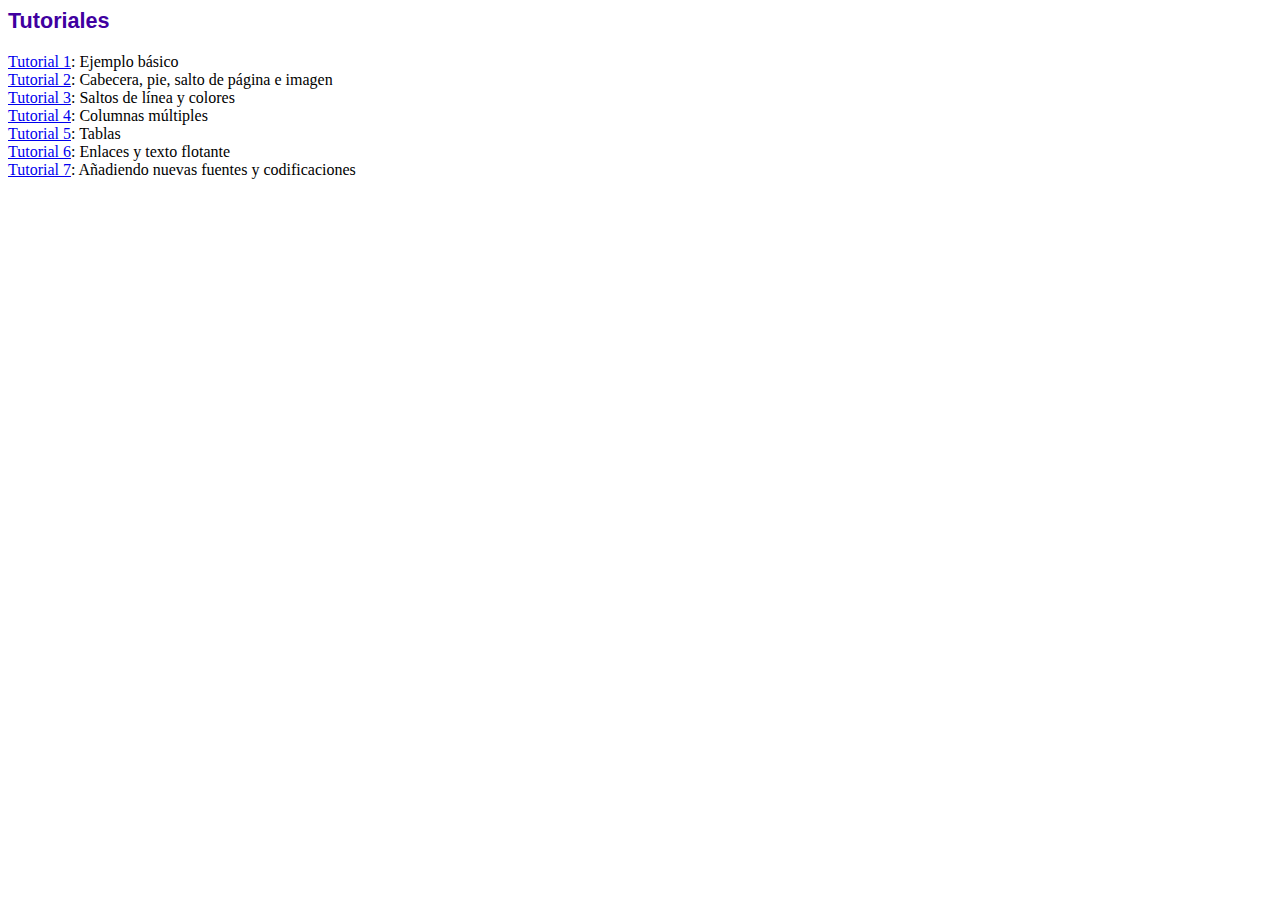
<file: _sis/informes/fpdf/tutorial/index.htm>
<!DOCTYPE html PUBLIC "-//W3C//DTD HTML 4.01 Transitional//EN">
<html>
<head>
<meta http-equiv="Content-Type" content="text/html; charset=ISO-8859-1">
<title>Tutoriales</title>
<link type="text/css" rel="stylesheet" href="../fpdf.css">
</head>
<body>
<h1>Tutoriales</h1>
<ul style="list-style-type:none; margin-left:0; padding-left:0">
<li><a href="tuto1.htm">Tutorial 1</a>: Ejemplo b�sico</li>
<li><a href="tuto2.htm">Tutorial 2</a>: Cabecera, pie, salto de p�gina e imagen</li>
<li><a href="tuto3.htm">Tutorial 3</a>: Saltos de l�nea y colores</li>
<li><a href="tuto4.htm">Tutorial 4</a>: Columnas m�ltiples</li>
<li><a href="tuto5.htm">Tutorial 5</a>: Tablas</li>
<li><a href="tuto6.htm">Tutorial 6</a>: Enlaces y texto flotante</li>
<li><a href="tuto7.htm">Tutorial 7</a>: A�adiendo nuevas fuentes y codificaciones</li>
</ul>
</body>
</html>
</file>
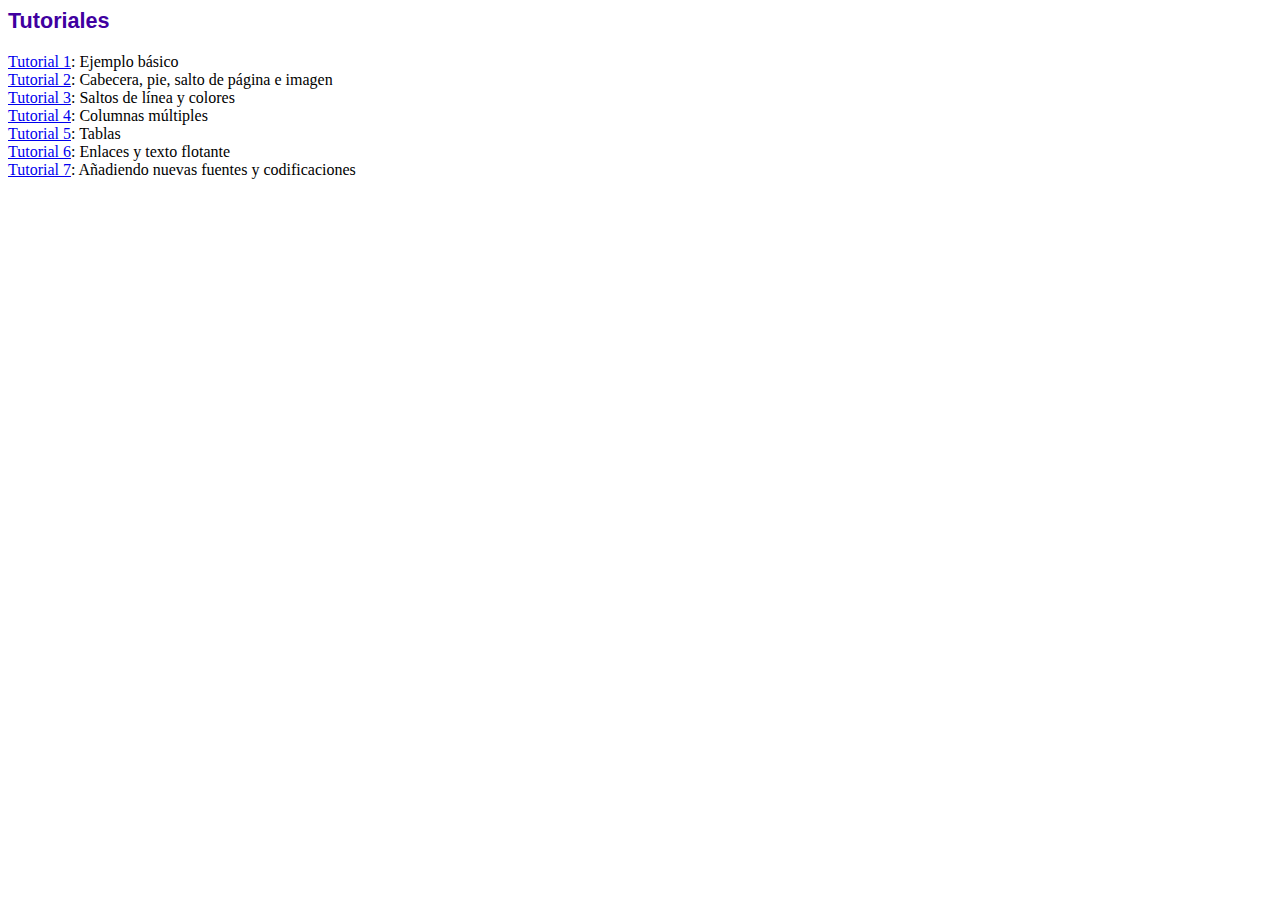
<file: _sis/informes/fpdf_186/tutorial/index.htm>
<!DOCTYPE html PUBLIC "-//W3C//DTD HTML 4.01 Transitional//EN">
<html>
<head>
<meta http-equiv="Content-Type" content="text/html; charset=UTF-8">
<title>Tutoriales</title>
<link type="text/css" rel="stylesheet" href="../fpdf.css">
</head>
<body>
<h1>Tutoriales</h1>
<ul style="list-style-type:none; margin-left:0; padding-left:0">
<li><a href="tuto1.htm">Tutorial 1</a>: Ejemplo básico</li>
<li><a href="tuto2.htm">Tutorial 2</a>: Cabecera, pie, salto de página e imagen</li>
<li><a href="tuto3.htm">Tutorial 3</a>: Saltos de línea y colores</li>
<li><a href="tuto4.htm">Tutorial 4</a>: Columnas múltiples</li>
<li><a href="tuto5.htm">Tutorial 5</a>: Tablas</li>
<li><a href="tuto6.htm">Tutorial 6</a>: Enlaces y texto flotante</li>
<li><a href="tuto7.htm">Tutorial 7</a>: Añadiendo nuevas fuentes y codificaciones</li>
</ul>
</body>
</html>
</file>
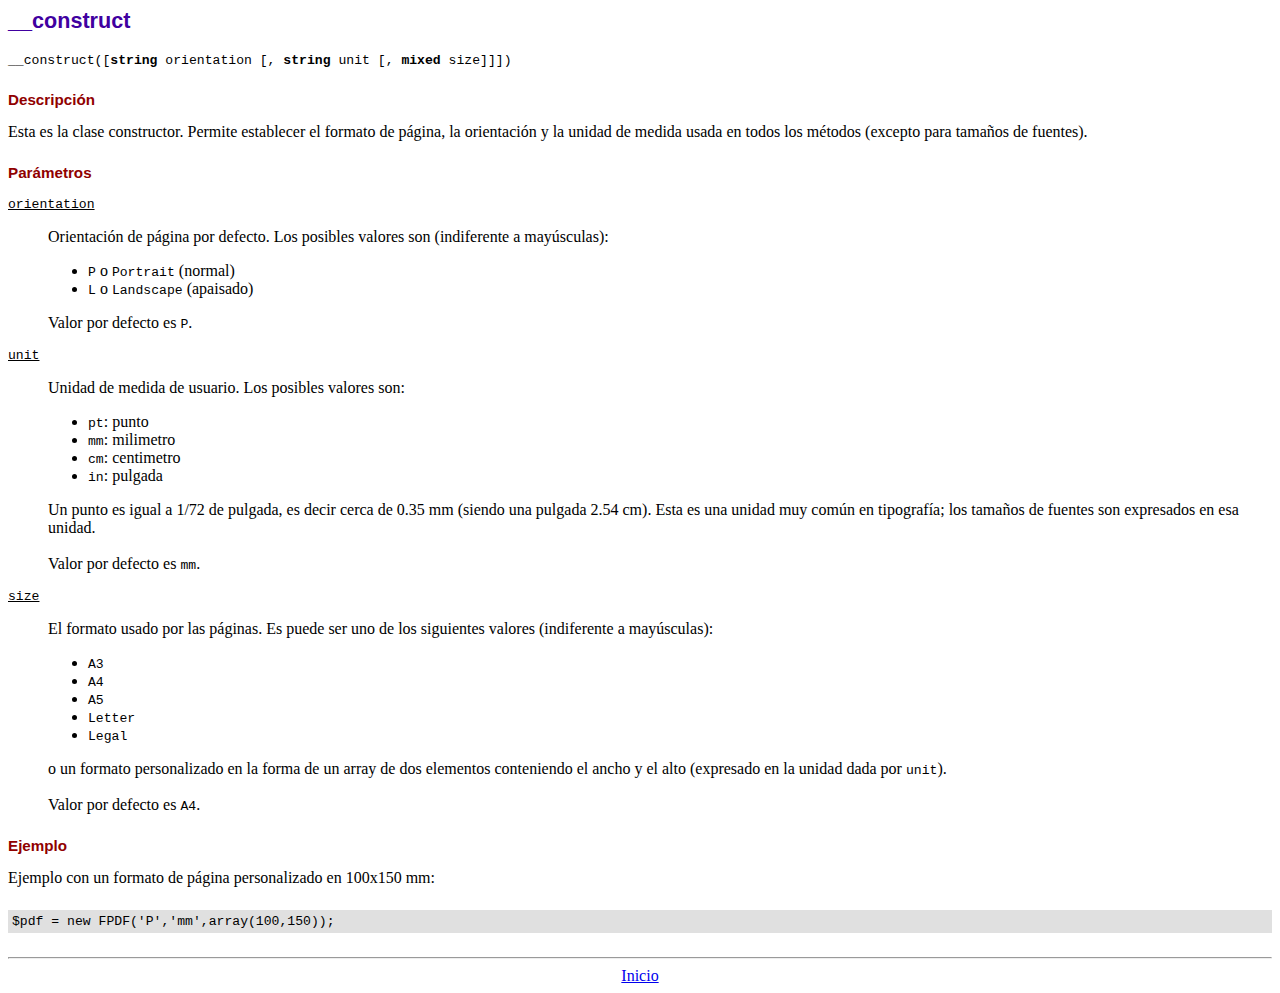
<file: _sis/informes/fpdf/doc/__construct.htm>
<!DOCTYPE html PUBLIC "-//W3C//DTD HTML 4.01 Transitional//EN">
<html>
<head>
<meta http-equiv="Content-Type" content="text/html; charset=ISO-8859-1">
<title>__construct</title>
<link type="text/css" rel="stylesheet" href="../fpdf.css">
</head>
<body>
<h1>__construct</h1>
<code>__construct([<b>string</b> orientation [, <b>string</b> unit [, <b>mixed</b> size]]])</code>
<h2>Descripci�n</h2>
Esta es la clase constructor. Permite establecer el formato de p�gina, la orientaci�n y la unidad de medida usada en todos los m�todos (excepto para tama�os de fuentes).
<h2>Par�metros</h2>
<dl class="param">
<dt><code>orientation</code></dt>
<dd>
Orientaci�n de p�gina por defecto. Los posibles valores son (indiferente a may�sculas):
<ul>
<li><code>P</code> o <code>Portrait</code> (normal)
<li><code>L</code> o <code>Landscape</code> (apaisado)
</ul>
Valor por defecto es <code>P</code>.
</dd>
<dt><code>unit</code></dt>
<dd>
Unidad de medida de usuario. Los posibles valores son:
<ul>
<li><code>pt</code>: punto
<li><code>mm</code>: milimetro
<li><code>cm</code>: centimetro
<li><code>in</code>: pulgada
</ul>
Un punto es igual a 1/72 de pulgada, es decir cerca de 0.35 mm (siendo una pulgada 2.54 cm). Esta es una unidad muy com�n en tipograf�a; los tama�os de fuentes son expresados en esa unidad.
<br>
<br>
Valor por defecto es <code>mm</code>.
</dd>
<dt><code>size</code></dt>
<dd>
El formato usado por las p�ginas. Es puede ser uno de los siguientes valores (indiferente a may�sculas):
<ul>
<li><code>A3</code>
<li><code>A4</code>
<li><code>A5</code>
<li><code>Letter</code>
<li><code>Legal</code>
</ul>
o un formato personalizado en la forma de un array de dos elementos conteniendo el ancho y el alto (expresado en la unidad dada por <code>unit</code>).
<br>
<br>
Valor por defecto es <code>A4</code>.
</dd>
</dl>
<h2>Ejemplo</h2>
Ejemplo con un formato de p�gina personalizado en 100x150 mm:
<div class="doc-source">
<pre><code>$pdf = new FPDF('P','mm',array(100,150));</code></pre>
</div>
<hr style="margin-top:1.5em">
<div style="text-align:center"><a href="index.htm">Inicio</a></div>
</body>
</html>
</file>
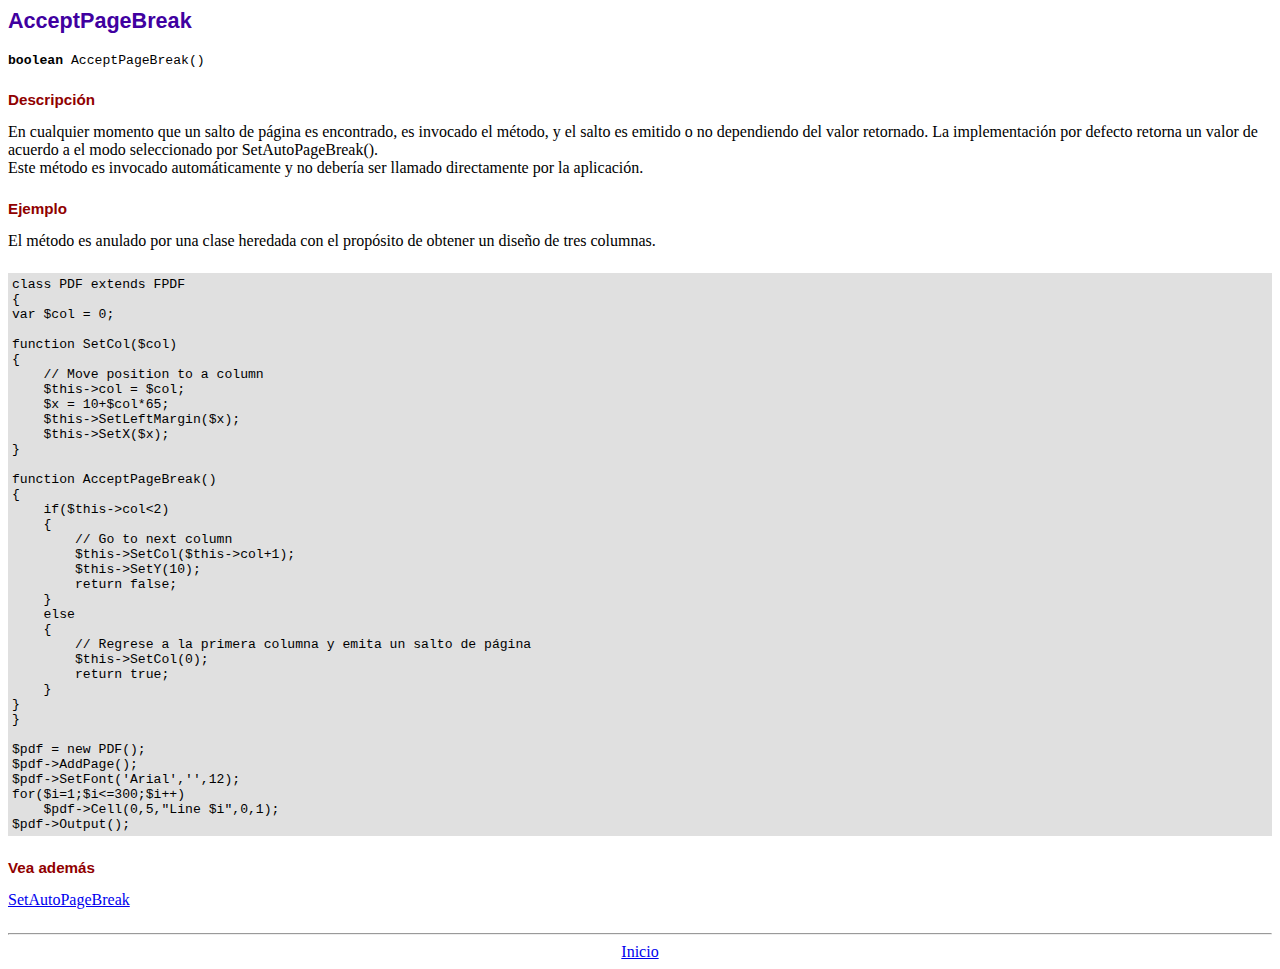
<file: _sis/informes/fpdf/doc/acceptpagebreak.htm>
<!DOCTYPE html PUBLIC "-//W3C//DTD HTML 4.01 Transitional//EN">
<html>
<head>
<meta http-equiv="Content-Type" content="text/html; charset=ISO-8859-1">
<title>AcceptPageBreak</title>
<link type="text/css" rel="stylesheet" href="../fpdf.css">
</head>
<body>
<h1>AcceptPageBreak</h1>
<code><b>boolean</b> AcceptPageBreak()</code>
<h2>Descripci�n</h2>
En cualquier momento que un salto de p�gina es encontrado, es invocado el m�todo, y el salto es emitido o no dependiendo
del valor retornado. La implementaci�n por defecto retorna un valor de acuerdo a el modo seleccionado por SetAutoPageBreak().
<br>
Este m�todo es invocado autom�ticamente y no deber�a ser llamado directamente por la aplicaci�n.
<h2>Ejemplo</h2>
El m�todo es anulado por una clase heredada con el prop�sito de obtener un dise�o de tres columnas.
<div class="doc-source">
<pre><code>class PDF extends FPDF
{
var $col = 0;

function SetCol($col)
{
    // Move position to a column
    $this-&gt;col = $col;
    $x = 10+$col*65;
    $this-&gt;SetLeftMargin($x);
    $this-&gt;SetX($x);
}

function AcceptPageBreak()
{
    if($this-&gt;col&lt;2)
    {
        // Go to next column
        $this-&gt;SetCol($this-&gt;col+1);
        $this-&gt;SetY(10);
        return false;
    }
    else
    {
        // Regrese a la primera columna y emita un salto de p�gina
        $this-&gt;SetCol(0);
        return true;
    }
}
}

$pdf = new PDF();
$pdf-&gt;AddPage();
$pdf-&gt;SetFont('Arial','',12);
for($i=1;$i&lt;=300;$i++)
    $pdf-&gt;Cell(0,5,"Line $i",0,1);
$pdf-&gt;Output();</code></pre>
</div>
<h2>Vea adem�s</h2>
<a href="setautopagebreak.htm">SetAutoPageBreak</a>
<hr style="margin-top:1.5em">
<div style="text-align:center"><a href="index.htm">Inicio</a></div>
</body>
</html>
</file>
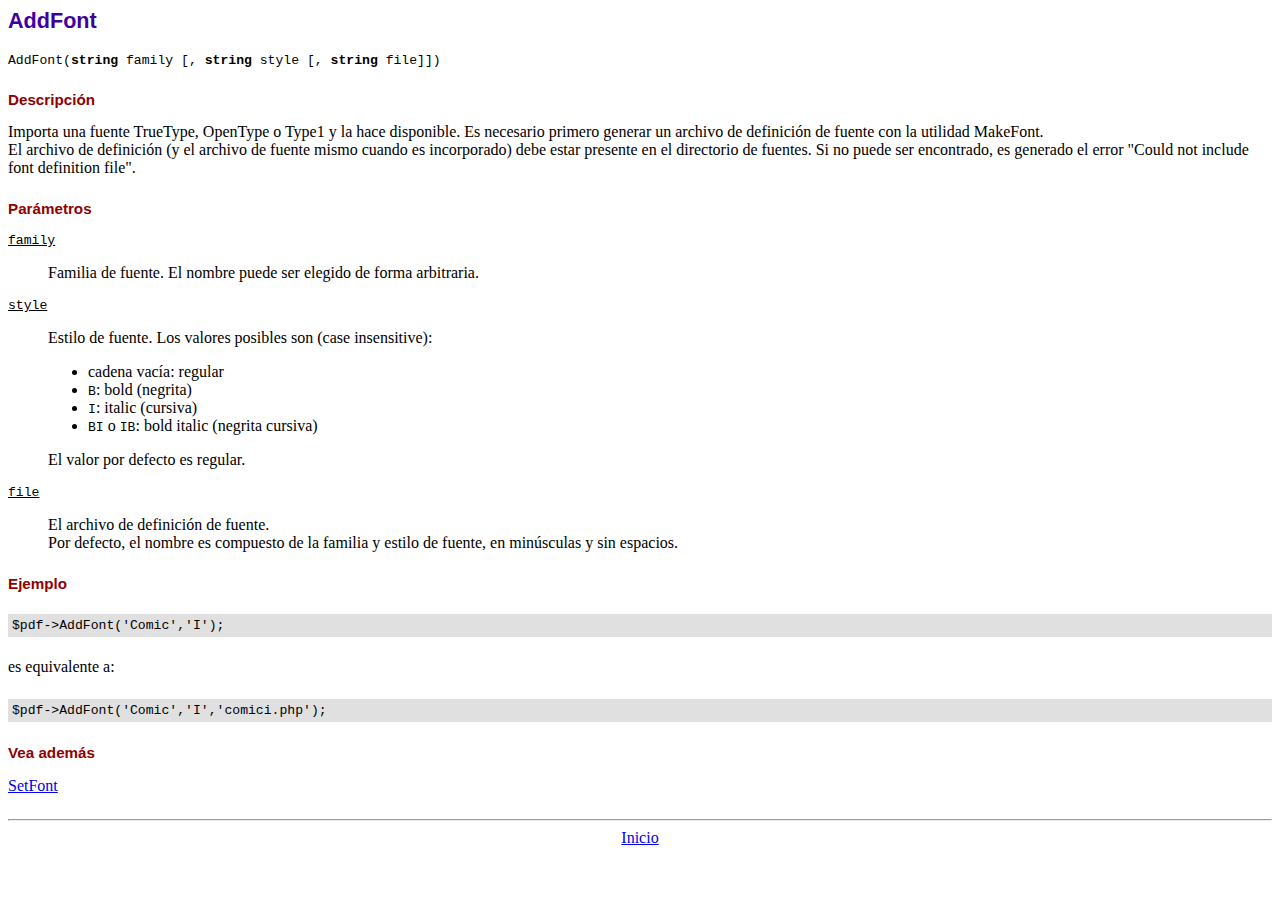
<file: _sis/informes/fpdf/doc/addfont.htm>
<!DOCTYPE html PUBLIC "-//W3C//DTD HTML 4.01 Transitional//EN">
<html>
<head>
<meta http-equiv="Content-Type" content="text/html; charset=ISO-8859-1">
<title>AddFont</title>
<link type="text/css" rel="stylesheet" href="../fpdf.css">
</head>
<body>
<h1>AddFont</h1>
<code>AddFont(<b>string</b> family [, <b>string</b> style [, <b>string</b> file]])</code>
<h2>Descripci�n</h2>
Importa una fuente TrueType, OpenType o Type1 y la hace disponible. Es necesario primero generar
un archivo de definici�n de fuente con la utilidad MakeFont.
<br>
El archivo de definici�n (y el archivo de fuente mismo cuando es incorporado) debe estar presente
en el directorio de fuentes. Si no puede ser encontrado, es generado el error "Could not include
font definition file".
<h2>Par�metros</h2>
<dl class="param">
<dt><code>family</code></dt>
<dd>
Familia de fuente. El nombre puede ser elegido de forma arbitraria.
</dd>
<dt><code>style</code></dt>
<dd>
Estilo de fuente. Los valores posibles son (case insensitive):
<ul>
<li>cadena vac�a: regular
<li><code>B</code>: bold (negrita)
<li><code>I</code>: italic (cursiva)
<li><code>BI</code> o <code>IB</code>: bold italic (negrita cursiva)
</ul>
El valor por defecto es regular.
</dd>
<dt><code>file</code></dt>
<dd>
El archivo de definici�n de fuente.
<br>
Por defecto, el nombre es compuesto de la familia y estilo de fuente, en min�sculas y sin espacios.
</dd>
</dl>
<h2>Ejemplo</h2>
<div class="doc-source">
<pre><code>$pdf-&gt;AddFont('Comic','I');</code></pre>
</div>
es equivalente a:
<div class="doc-source">
<pre><code>$pdf-&gt;AddFont('Comic','I','comici.php');</code></pre>
</div>
<h2>Vea adem�s</h2>
<a href="setfont.htm">SetFont</a>
<hr style="margin-top:1.5em">
<div style="text-align:center"><a href="index.htm">Inicio</a></div>
</body>
</html>
</file>
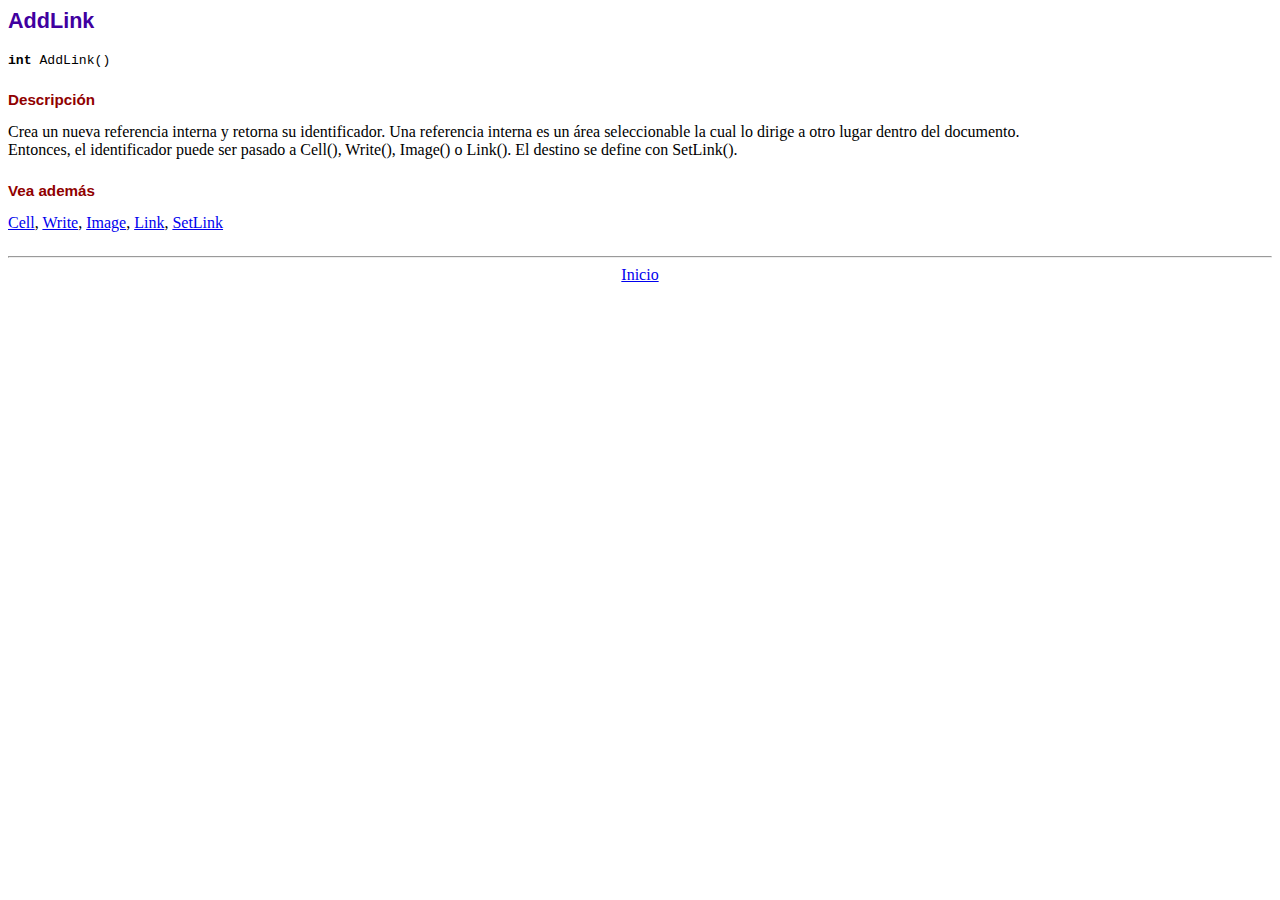
<file: _sis/informes/fpdf/doc/addlink.htm>
<!DOCTYPE html PUBLIC "-//W3C//DTD HTML 4.01 Transitional//EN">
<html>
<head>
<meta http-equiv="Content-Type" content="text/html; charset=ISO-8859-1">
<title>AddLink</title>
<link type="text/css" rel="stylesheet" href="../fpdf.css">
</head>
<body>
<h1>AddLink</h1>
<code><b>int</b> AddLink()</code>
<h2>Descripci�n</h2>
Crea un nueva referencia interna y retorna su identificador. Una referencia interna es un �rea seleccionable la cual lo dirige a otro lugar dentro del documento.
<br>
Entonces, el identificador puede ser pasado a Cell(), Write(), Image() o Link(). El destino se define con SetLink().
<h2>Vea adem�s</h2>
<a href="cell.htm">Cell</a>,
<a href="write.htm">Write</a>,
<a href="image.htm">Image</a>,
<a href="link.htm">Link</a>,
<a href="setlink.htm">SetLink</a>
<hr style="margin-top:1.5em">
<div style="text-align:center"><a href="index.htm">Inicio</a></div>
</body>
</html>
</file>
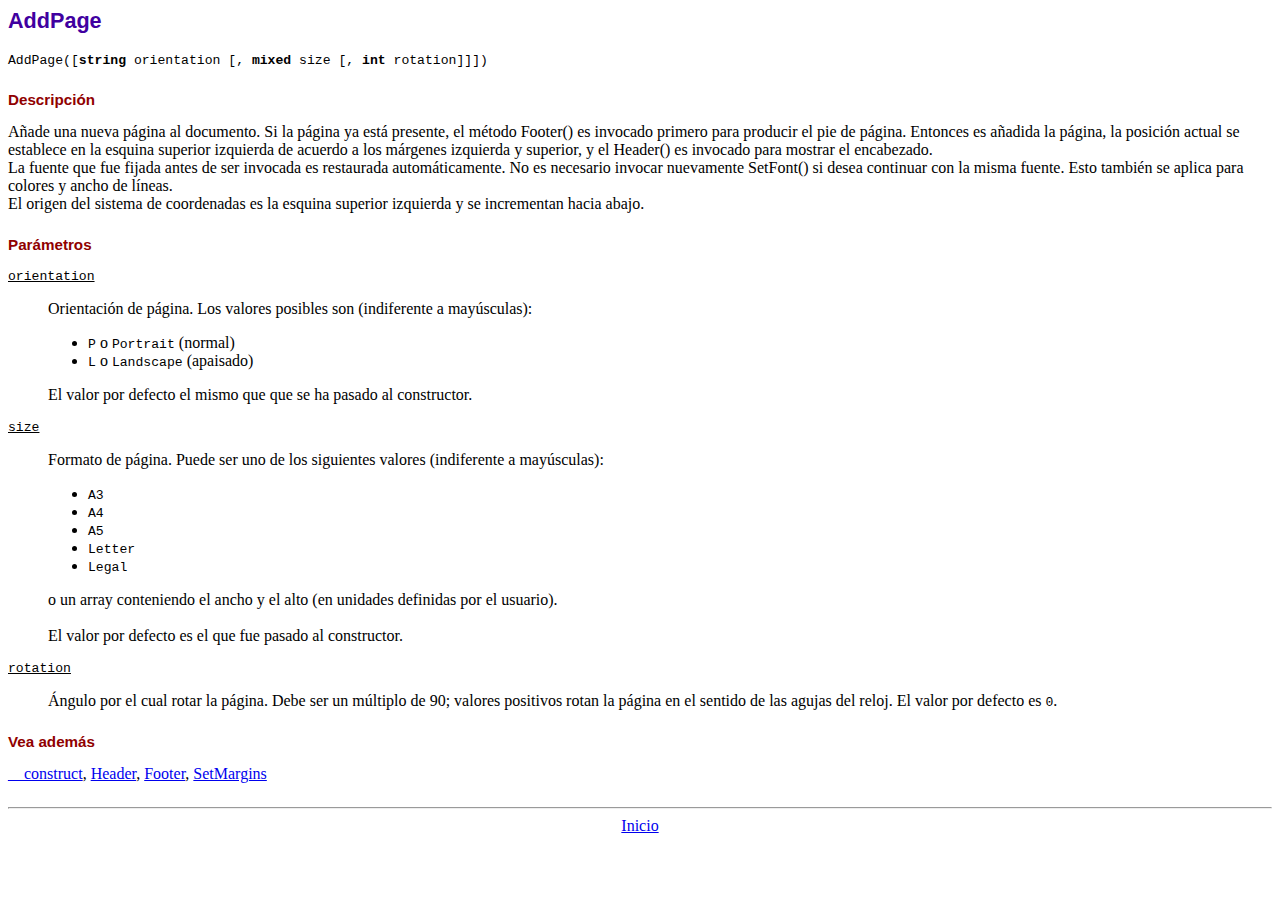
<file: _sis/informes/fpdf/doc/addpage.htm>
<!DOCTYPE html PUBLIC "-//W3C//DTD HTML 4.01 Transitional//EN">
<html>
<head>
<meta http-equiv="Content-Type" content="text/html; charset=ISO-8859-1">
<title>AddPage</title>
<link type="text/css" rel="stylesheet" href="../fpdf.css">
</head>
<body>
<h1>AddPage</h1>
<code>AddPage([<b>string</b> orientation [, <b>mixed</b> size [, <b>int</b> rotation]]])</code>
<h2>Descripci�n</h2>
A�ade una nueva p�gina al documento. Si la p�gina ya est� presente, el m�todo Footer() es invocado primero para producir
el pie de p�gina. Entonces es a�adida la p�gina, la posici�n actual se establece en la esquina superior izquierda de
acuerdo a los m�rgenes izquierda y superior, y el Header() es invocado para mostrar el encabezado.<br>
La fuente que fue fijada antes de ser invocada es restaurada autom�ticamente. No es necesario invocar nuevamente SetFont()
si desea continuar con la misma fuente. Esto tambi�n se aplica para colores y ancho de l�neas.<br>
El origen del sistema de coordenadas es la esquina superior izquierda y se incrementan  hacia abajo.
<h2>Par�metros</h2>
<dl class="param">
<dt><code>orientation</code></dt>
<dd>
Orientaci�n de p�gina. Los valores posibles son (indiferente a may�sculas):
<ul>
<li><code>P</code> o <code>Portrait</code> (normal)</li>
<li><code>L</code> o <code>Landscape</code> (apaisado)</li>
</ul>
El valor por defecto el mismo que que se ha pasado al constructor.
</dd>
<dt><code>size</code></dt>
<dd>
Formato de p�gina. Puede ser uno de los siguientes valores (indiferente a may�sculas):
<ul>
<li><code>A3</code></li>
<li><code>A4</code></li>
<li><code>A5</code></li>
<li><code>Letter</code></li>
<li><code>Legal</code></li>
</ul>
o un array conteniendo el ancho y el alto (en unidades definidas por el usuario).<br>
<br>
El valor por defecto es el que fue pasado al constructor.
</dd>
<dt><code>rotation</code></dt>
<dd>
�ngulo por el cual rotar la p�gina. Debe ser un m�ltiplo de 90; valores positivos rotan
la p�gina en el sentido de las agujas del reloj. El valor por defecto es <code>0</code>.
</dd>
</dl>
<h2>Vea adem�s</h2>
<a href="__construct.htm">__construct</a>,
<a href="header.htm">Header</a>,
<a href="footer.htm">Footer</a>,
<a href="setmargins.htm">SetMargins</a>
<hr style="margin-top:1.5em">
<div style="text-align:center"><a href="index.htm">Inicio</a></div>
</body>
</html>
</file>
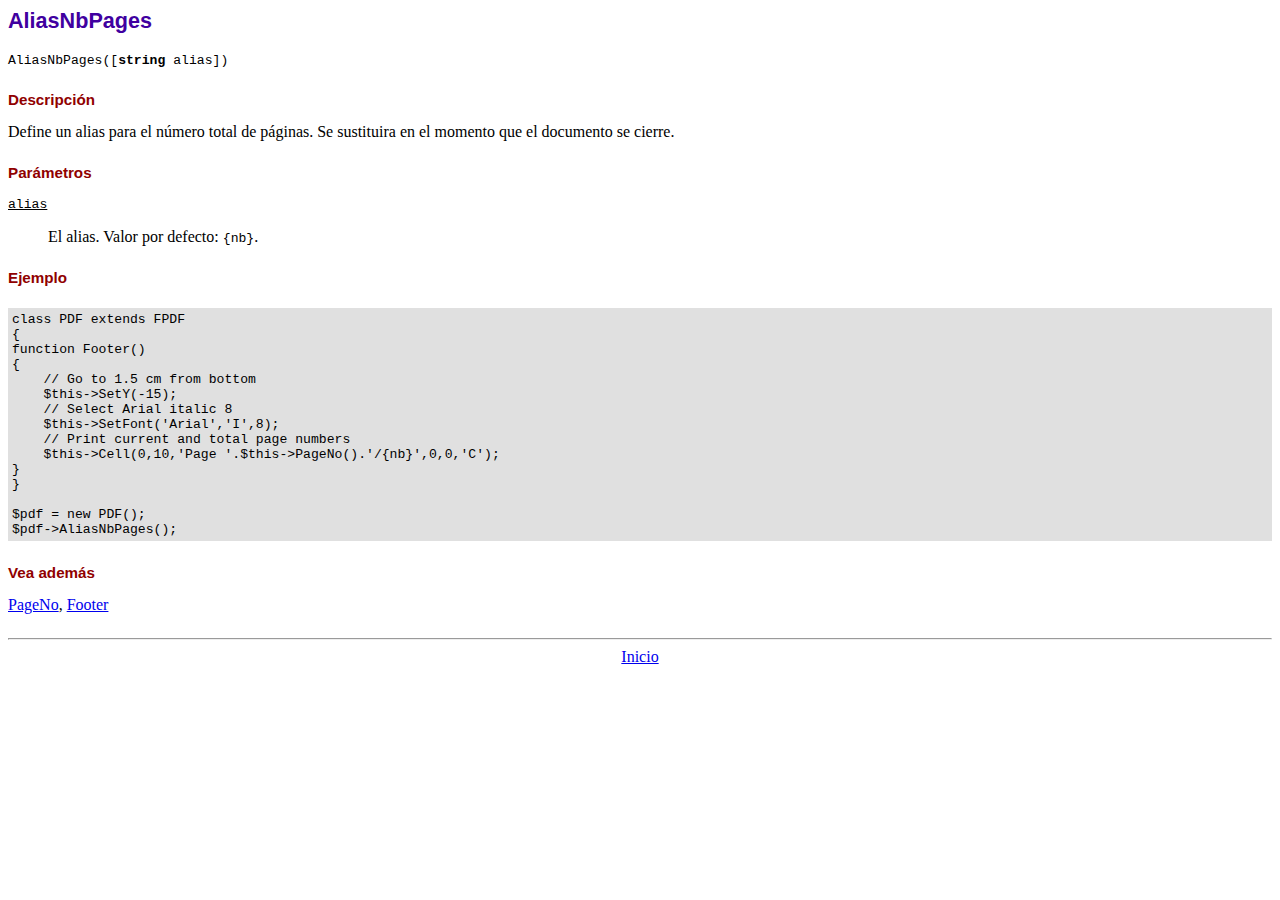
<file: _sis/informes/fpdf/doc/aliasnbpages.htm>
<!DOCTYPE html PUBLIC "-//W3C//DTD HTML 4.01 Transitional//EN">
<html>
<head>
<meta http-equiv="Content-Type" content="text/html; charset=ISO-8859-1">
<title>AliasNbPages</title>
<link type="text/css" rel="stylesheet" href="../fpdf.css">
</head>
<body>
<h1>AliasNbPages</h1>
<code>AliasNbPages([<b>string</b> alias])</code>
<h2>Descripci�n</h2>
Define un alias para el n�mero total de p�ginas. Se sustituira en el momento que el documento se cierre.
<h2>Par�metros</h2>
<dl class="param">
<dt><code>alias</code></dt>
<dd>
El alias. Valor por defecto: <code>{nb}</code>.
</dd>
</dl>
<h2>Ejemplo</h2>
<div class="doc-source">
<pre><code>class PDF extends FPDF
{
function Footer()
{
    // Go to 1.5 cm from bottom
    $this-&gt;SetY(-15);
    // Select Arial italic 8
    $this-&gt;SetFont('Arial','I',8);
    // Print current and total page numbers
    $this-&gt;Cell(0,10,'Page '.$this-&gt;PageNo().'/{nb}',0,0,'C');
}
}

$pdf = new PDF();
$pdf-&gt;AliasNbPages();</code></pre>
</div>
<h2>Vea adem�s</h2>
<a href="pageno.htm">PageNo</a>,
<a href="footer.htm">Footer</a>
<hr style="margin-top:1.5em">
<div style="text-align:center"><a href="index.htm">Inicio</a></div>
</body>
</html>
</file>
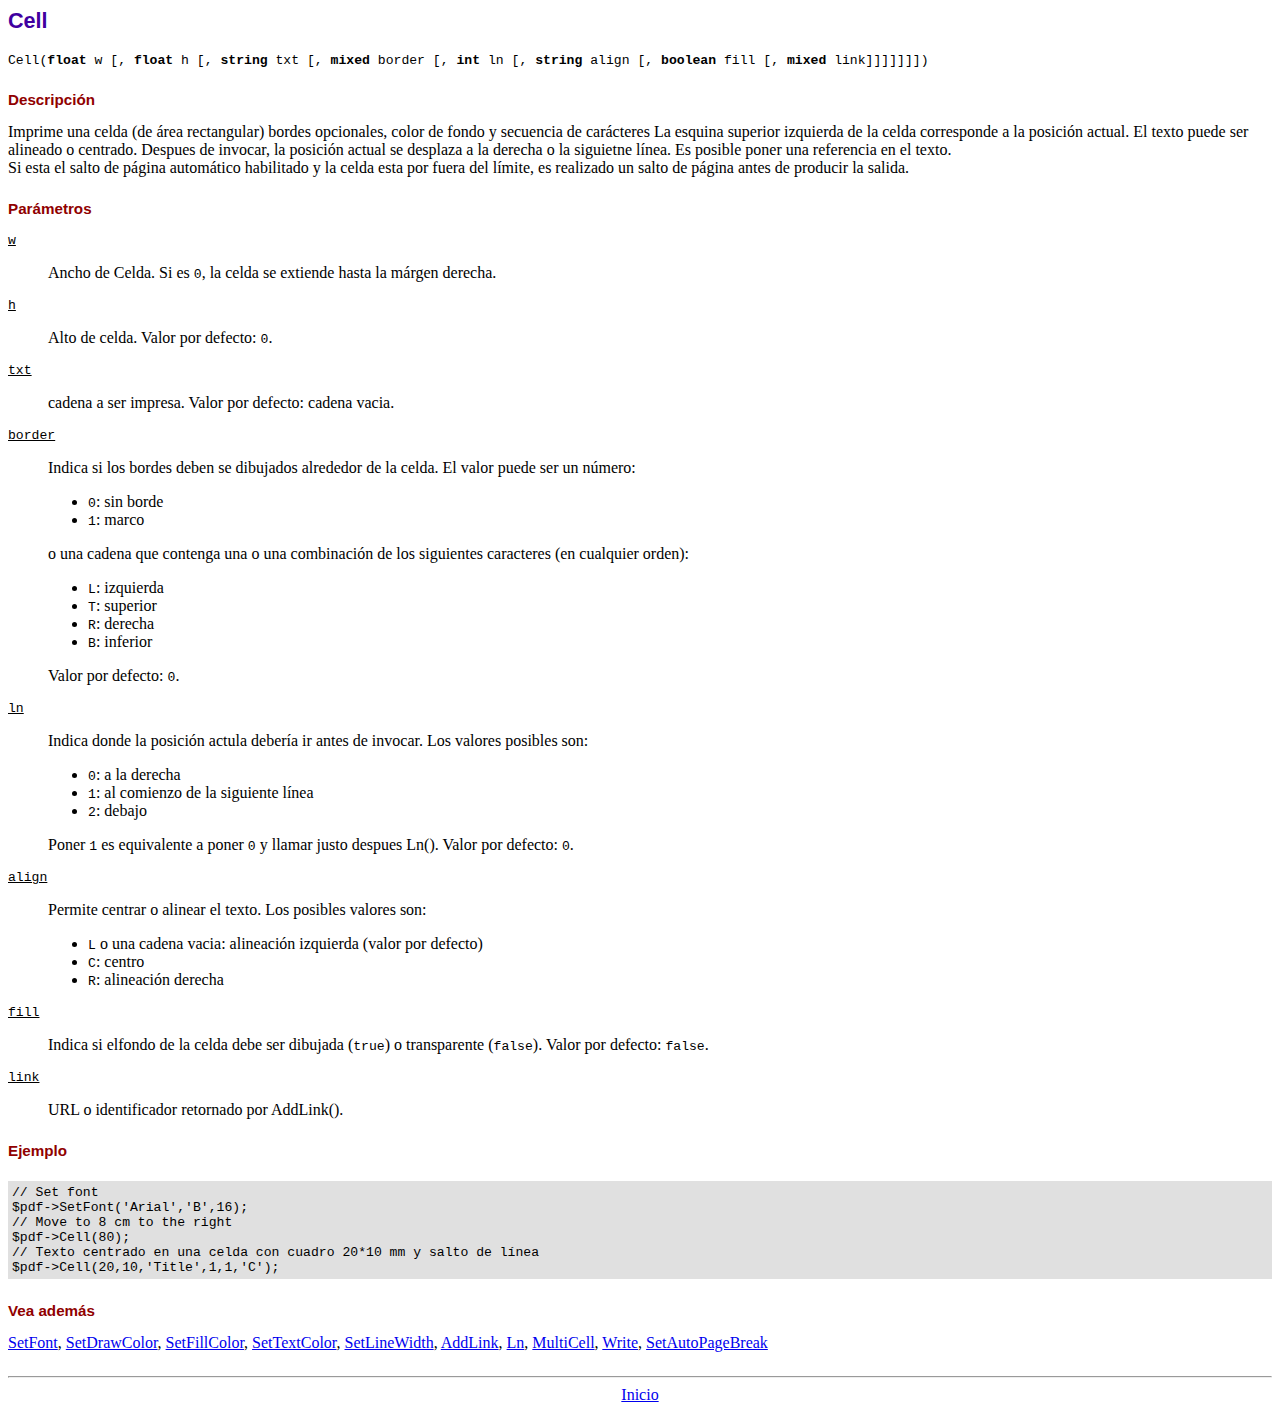
<file: _sis/informes/fpdf/doc/cell.htm>
<!DOCTYPE html PUBLIC "-//W3C//DTD HTML 4.01 Transitional//EN">
<html>
<head>
<meta http-equiv="Content-Type" content="text/html; charset=ISO-8859-1">
<title>Cell</title>
<link type="text/css" rel="stylesheet" href="../fpdf.css">
</head>
<body>
<h1>Cell</h1>
<code>Cell(<b>float</b> w [, <b>float</b> h [, <b>string</b> txt [, <b>mixed</b> border [, <b>int</b> ln [, <b>string</b> align [, <b>boolean</b> fill [, <b>mixed</b> link]]]]]]])</code>
<h2>Descripci�n</h2>
Imprime una celda (de �rea rectangular) bordes opcionales, color de fondo y secuencia de car�cteres
La esquina superior izquierda de la celda corresponde a la posici�n actual. El texto puede ser alineado o centrado. Despues de invocar, la posici�n actual se desplaza a la derecha o la siguietne l�nea. Es posible poner una referencia en el texto.
<br>
Si esta el salto de p�gina autom�tico habilitado y la celda esta por fuera del l�mite, es realizado un salto de p�gina antes de producir la salida.
<h2>Par�metros</h2>
<dl class="param">
<dt><code>w</code></dt>
<dd>
Ancho de Celda. Si es <code>0</code>, la celda se extiende hasta la m�rgen derecha.
</dd>
<dt><code>h</code></dt>
<dd>
Alto de celda.
Valor por defecto: <code>0</code>.
</dd>
<dt><code>txt</code></dt>
<dd>
cadena a ser impresa.
Valor por defecto: cadena vacia.
</dd>
<dt><code>border</code></dt>
<dd>
Indica si los bordes deben se dibujados alrededor de la celda. El valor puede ser un n�mero:
<ul>
<li><code>0</code>: sin borde</li>
<li><code>1</code>: marco</li>
</ul>
o una cadena que contenga una o una combinaci�n de los siguientes caracteres (en cualquier orden):
<ul>
<li><code>L</code>: izquierda</li>
<li><code>T</code>: superior</li>
<li><code>R</code>: derecha</li>
<li><code>B</code>: inferior</li>
</ul>
Valor por defecto: <code>0</code>.
</dd>
<dt><code>ln</code></dt>
<dd>
Indica donde la posici�n actula deber�a ir antes de invocar. Los valores posibles son:
<ul>
<li><code>0</code>: a la derecha</li>
<li><code>1</code>: al comienzo de la siguiente l�nea</li>
<li><code>2</code>: debajo</li>
</ul>
Poner <code>1</code> es equivalente a poner <code>0</code> y llamar justo despues Ln().
Valor por defecto: <code>0</code>.
</dd>
<dt><code>align</code></dt>
<dd>
Permite centrar o alinear el texto. Los posibles valores son:
<ul>
<li><code>L</code> o una cadena vacia: alineaci�n izquierda (valor por defecto)</li>
<li><code>C</code>: centro</li>
<li><code>R</code>: alineaci�n derecha</li>
</ul>
</dd>
<dt><code>fill</code></dt>
<dd>
Indica si elfondo de la celda debe ser dibujada (<code>true</code>) o transparente (<code>false</code>).
Valor por defecto: <code>false</code>.
</dd>
<dt><code>link</code></dt>
<dd>
URL o identificador retornado por AddLink().
</dd>
</dl>
<h2>Ejemplo</h2>
<div class="doc-source">
<pre><code>// Set font
$pdf-&gt;SetFont('Arial','B',16);
// Move to 8 cm to the right
$pdf-&gt;Cell(80);
// Texto centrado en una celda con cuadro 20*10 mm y salto de l�nea
$pdf-&gt;Cell(20,10,'Title',1,1,'C');</code></pre>
</div>
<h2>Vea adem�s</h2>
<a href="setfont.htm">SetFont</a>,
<a href="setdrawcolor.htm">SetDrawColor</a>,
<a href="setfillcolor.htm">SetFillColor</a>,
<a href="settextcolor.htm">SetTextColor</a>,
<a href="setlinewidth.htm">SetLineWidth</a>,
<a href="addlink.htm">AddLink</a>,
<a href="ln.htm">Ln</a>,
<a href="multicell.htm">MultiCell</a>,
<a href="write.htm">Write</a>,
<a href="setautopagebreak.htm">SetAutoPageBreak</a>
<hr style="margin-top:1.5em">
<div style="text-align:center"><a href="index.htm">Inicio</a></div>
</body>
</html>
</file>
<file: _sis/informes/fpdf/fpdf.css>
body {font-family:"Times New Roman",serif}
h1 {font:bold 135% Arial,sans-serif; color:#4000A0; margin-bottom:0.9em}
h2 {font:bold 95% Arial,sans-serif; color:#900000; margin-top:1.5em; margin-bottom:1em}
dl.param dt {text-decoration:underline}
dl.param dd {margin-top:1em; margin-bottom:1em}
dl.param ul {margin-top:1em; margin-bottom:1em}
tt, code, kbd {font-family:"Courier New",Courier,monospace; font-size:82%}
div.source {margin-top:1.4em; margin-bottom:1.3em}
div.source pre {display:table; border:1px solid #24246A; width:100%; margin:0em; font-family:inherit; font-size:100%}
div.source code {display:block; border:1px solid #C5C5EC; background-color:#F0F5FF; padding:6px; color:#000000}
div.doc-source {margin-top:1.4em; margin-bottom:1.3em}
div.doc-source pre {display:table; width:100%; margin:0em; font-family:inherit; font-size:100%}
div.doc-source code {display:block; background-color:#E0E0E0; padding:4px}
.kw {color:#000080; font-weight:bold}
.str {color:#CC0000}
.cmt {color:#008000}
p.demo {text-align:center; margin-top:-0.9em}
a.demo {text-decoration:none; font-weight:bold; color:#0000CC}
a.demo:link {text-decoration:none; font-weight:bold; color:#0000CC}
a.demo:hover {text-decoration:none; font-weight:bold; color:#0000FF}
a.demo:active {text-decoration:none; font-weight:bold; color:#0000FF}
</file>
<file: _sis/informes/fpdf_186/fpdf.css>
body {font-family:"Times New Roman",serif}
h1 {font:bold 135% Arial,sans-serif; color:#4000A0; margin-bottom:0.9em}
h2 {font:bold 95% Arial,sans-serif; color:#900000; margin-top:1.5em; margin-bottom:1em}
dl.param dt {text-decoration:underline}
dl.param dd {margin-top:1em; margin-bottom:1em}
dl.param ul {margin-top:1em; margin-bottom:1em}
tt, code, kbd {font-family:"Courier New",Courier,monospace; font-size:82%}
div.source {margin-top:1.4em; margin-bottom:1.3em}
div.source pre {display:table; border:1px solid #24246A; width:100%; margin:0em; font-family:inherit; font-size:100%}
div.source code {display:block; border:1px solid #C5C5EC; background-color:#F0F5FF; padding:6px; color:#000000}
div.doc-source {margin-top:1.4em; margin-bottom:1.3em}
div.doc-source pre {display:table; width:100%; margin:0em; font-family:inherit; font-size:100%}
div.doc-source code {display:block; background-color:#E0E0E0; padding:4px}
.kw {color:#000080; font-weight:bold}
.str {color:#CC0000}
.cmt {color:#008000}
p.demo {text-align:center; margin-top:-0.9em}
a.demo {text-decoration:none; font-weight:bold; color:#0000CC}
a.demo:link {text-decoration:none; font-weight:bold; color:#0000CC}
a.demo:hover {text-decoration:none; font-weight:bold; color:#0000FF}
a.demo:active {text-decoration:none; font-weight:bold; color:#0000FF}
</file>
